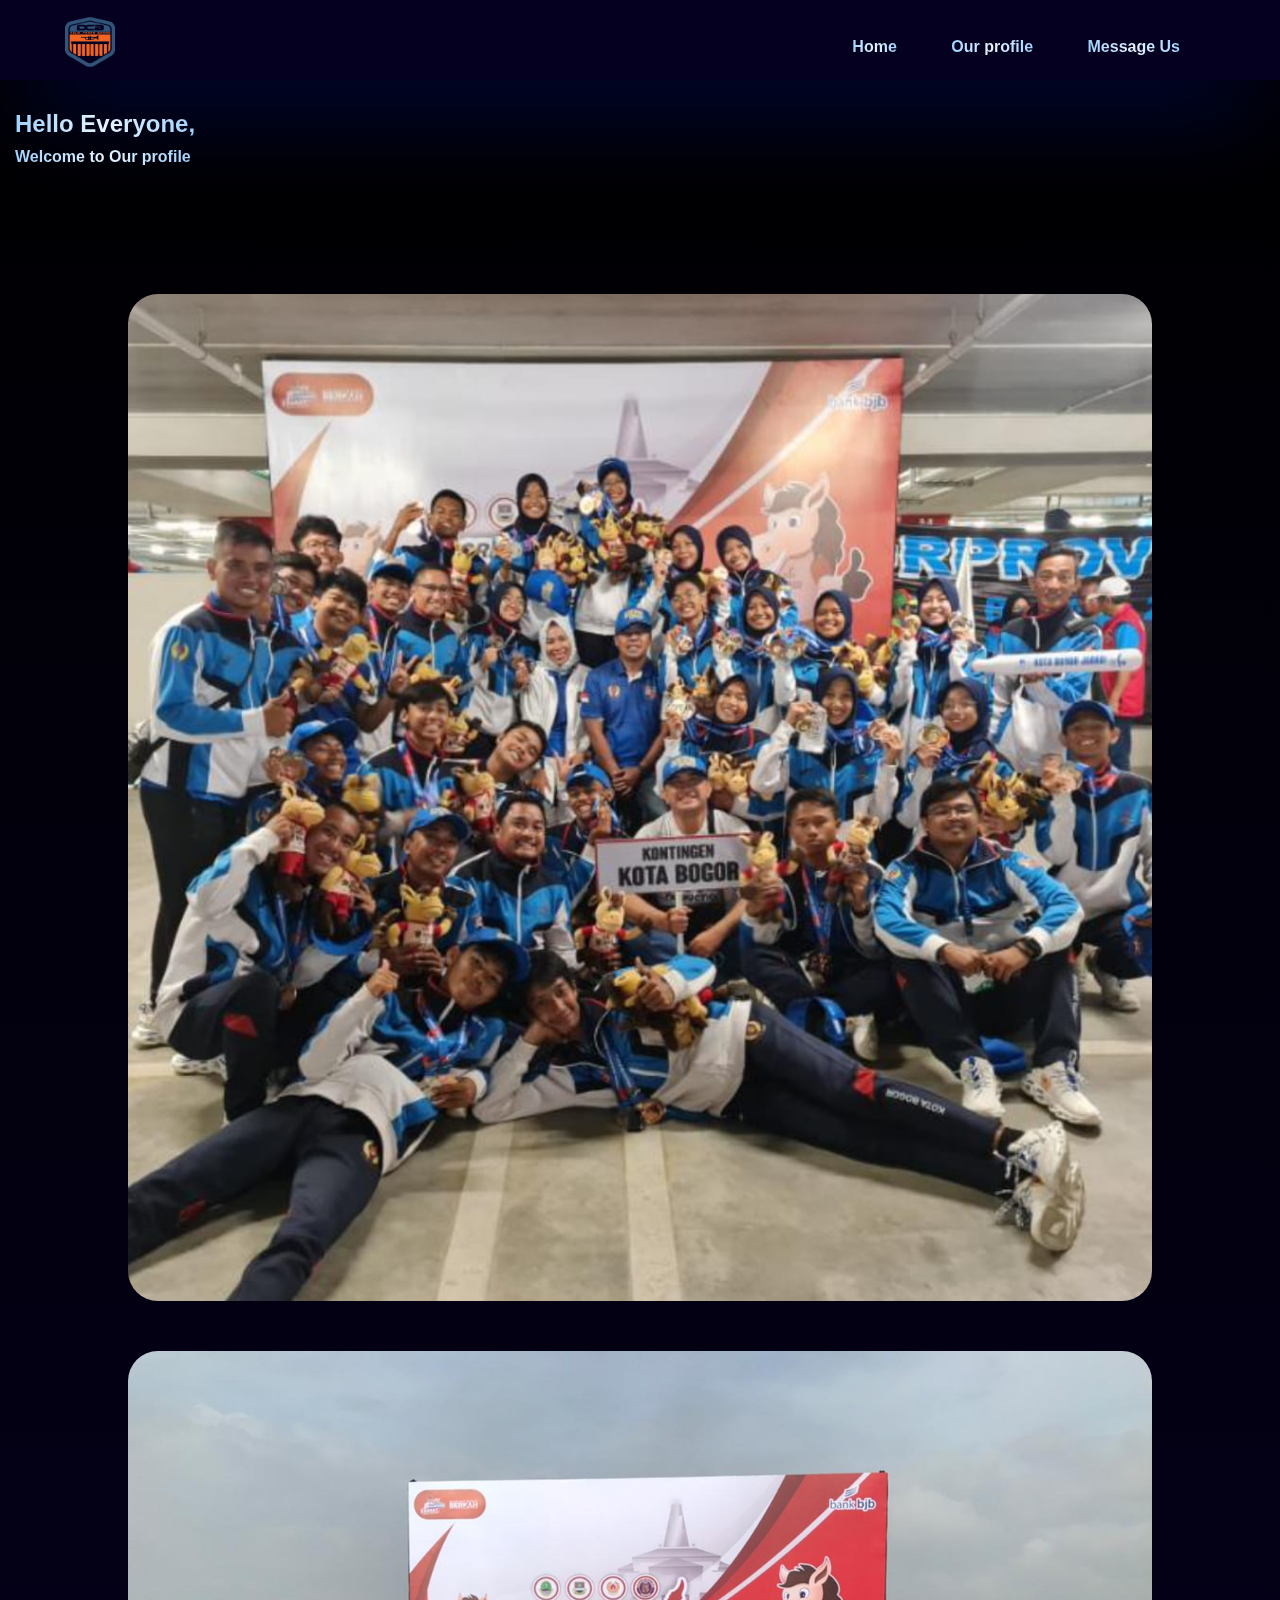
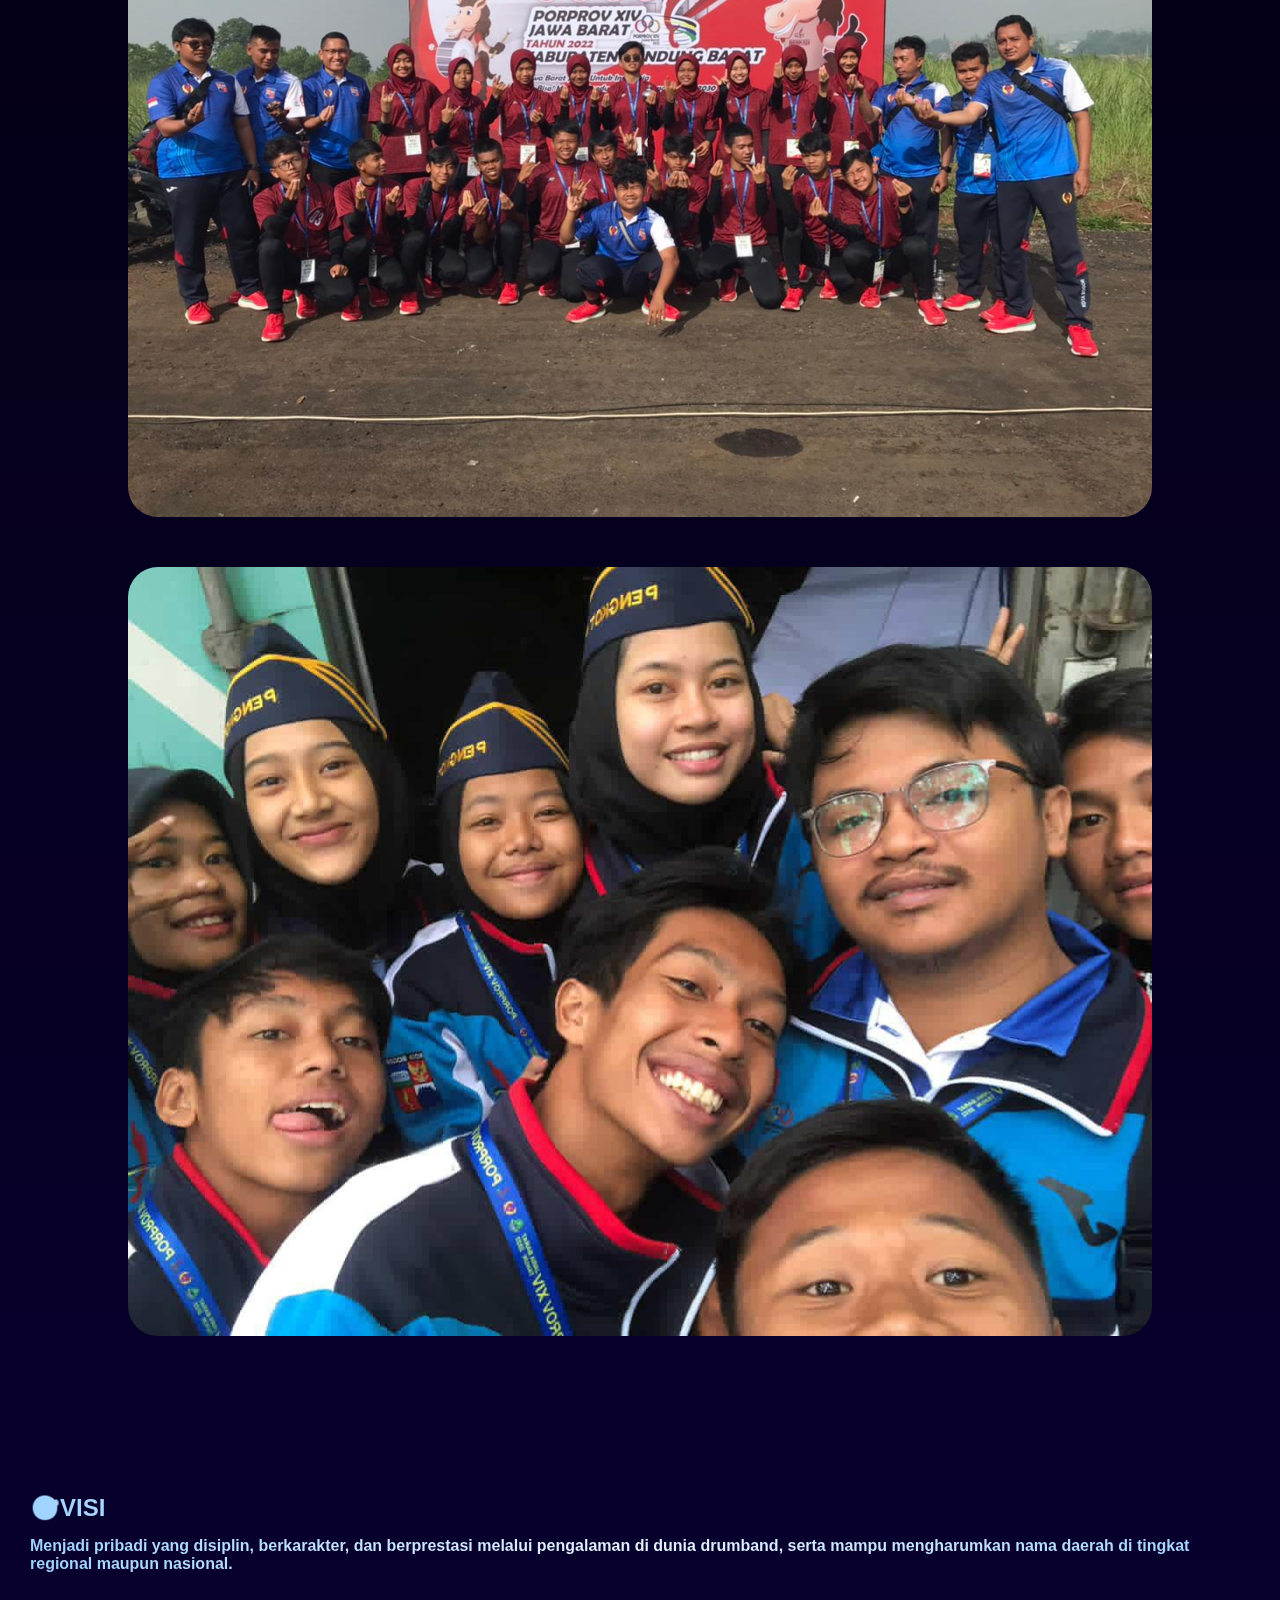
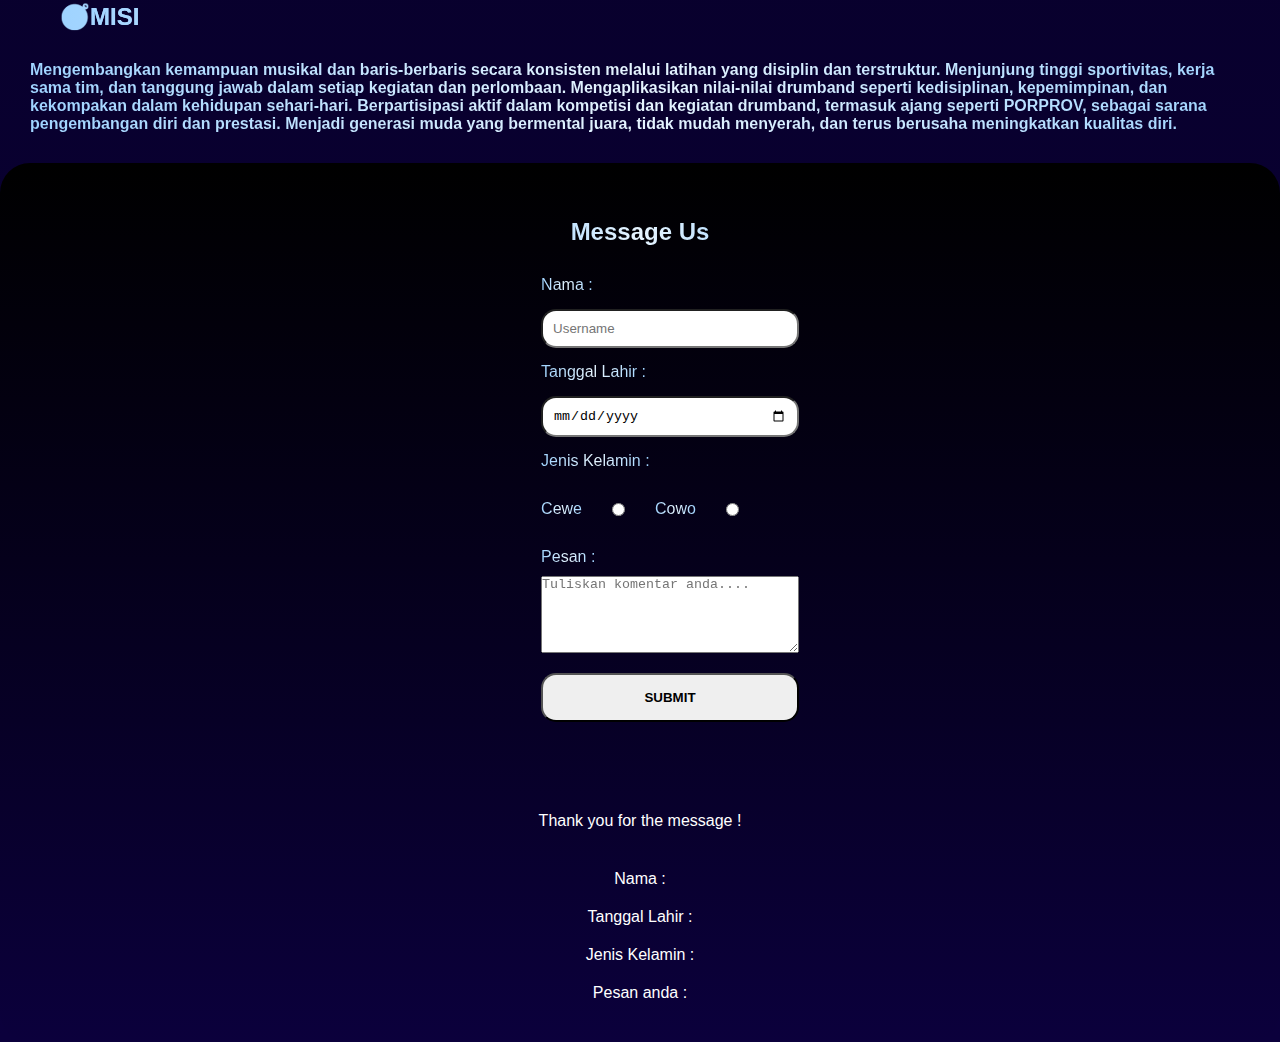
<file: profile.html>
<!DOCTYPE html>
<html lang="en">

<head>
    <meta charset="UTF-8">
    <meta name="viewport" content="width=device-width, initial-scale=1.0">
    <title>profile</title>
    <link rel="stylesheet" href="css/profile.css">
</head>

<body>
    <nav class="navigationbar">
        <div class="navbar">
            <div class="nav-brand">
                <img class="logo" src="assets/final logo dcb.png" alt="">
            </div>
            <div class="hamburger" id="hamburger">
                ☰
            </div>
            <ul class="nav-menu hidden" id="menubar">
                <li><a href="index.html" class="nav-a">Home</a></li>
                <li><a href="" class="nav-a">Our profile</a></li>
                <li><a href="#" class="nav-a" onclick="scrollToMessage()">Message Us</a></li>
            </ul>
        </div>
    </nav>
    <!-- navbar end -->
    <!-- content -->
    <section>
        <div class="container-konten">
            <div class="text-konten">
                <h2 class="h2-konten" id="hello">Hello Everyone,</h2>
                <p class="p-konten">Welcome to Our profile</p>
            </div>
        </div>
        <div class="container-gambar">
            <img src="assets/dcb 1.jpeg" alt="" class="gambar">
            <img src="assets/dcb 2.jpeg" alt="" class="gambar">
            <img src="assets/selfie dcb.jpeg" alt="" class="gambar">
        </div>
        <div class="misivisi">
            <h2 class="h2misivisi">🎯VISI</h2>
            <P>Menjadi pribadi yang disiplin, berkarakter, dan berprestasi melalui pengalaman di dunia drumband, serta
                mampu mengharumkan nama daerah di tingkat regional maupun nasional.</P>
            <h2 class="misivisi">🧭MISI</h2>
            <p>Mengembangkan kemampuan musikal dan baris-berbaris secara konsisten melalui latihan yang disiplin dan
                terstruktur.

                Menjunjung tinggi sportivitas, kerja sama tim, dan tanggung jawab dalam setiap kegiatan dan perlombaan.

                Mengaplikasikan nilai-nilai drumband seperti kedisiplinan, kepemimpinan, dan kekompakan dalam kehidupan
                sehari-hari.

                Berpartisipasi aktif dalam kompetisi dan kegiatan drumband, termasuk ajang seperti PORPROV, sebagai
                sarana pengembangan diri dan prestasi.

                Menjadi generasi muda yang bermental juara, tidak mudah menyerah, dan terus berusaha meningkatkan
                kualitas diri.</p>
        </div>
            <section>
        <form class="form">
            <div class="form-dalam">
                <div id="message-us" class="h2-message">
                    <h2>Message Us</h2>
                </div>
                <div class="isi-form">
                    <div class="form-row">
                        <label class="teks-form">Nama :</label>
                        <input class="input" id="nama" type="text" placeholder="Username">
                        <label class="teks-form">Tanggal Lahir :</label>
                        <input class="input" id="tanggal" type="date">
                        <label class="teks-form">Jenis Kelamin :</label>
                        <div class="radio-grup">
                            <input id="Cowo" type="radio" value="Cowo" name="jeniskelamin">
                            <label class="radiogrup-label" for="Cowo">Cowo</label>
                            <input id="Cewe" type="radio" value="Cewe" name="jeniskelamin">
                            <label class="radiogrup-label" for="Cewe">Cewe</label>
                        </div>
                        <label class="pesan">Pesan :</label>
                        <textarea id="pesan" class="textarea" rows="5" cols="30"
                            placeholder="Tuliskan komentar anda...."></textarea>
                        <button class="submit" id="buttonSubmit">SUBMIT</button>
                    </div>
                </div>
            </div>
            <div class="hasil-form">
                <label class="hasil-waktu">Thank you for the message !</label>
                <label class="hasil-sisanya" id="outputNama">Nama :</label>
                <label class="hasil-sisanya" id="outputTanggal">Tanggal Lahir :</Label>
                <label class="hasil-sisanya" id="outputGender">Jenis Kelamin :</label>
                <label class="hasil-sisanya" id="outputPesan">Pesan anda :</label>
            </div>
        </form>
    </section>
        <script src="js/profile.js"></script>
</body>

</html>
</file>
<file: css/profile.css>
@import url('https://fonts.googleapis.com/css2?family=Nunito+Sans:ital,opsz,wght@0,6..12,200..1000;1,6..12,200..1000&family=Playfair:ital,opsz,wght@0,5..1200,300..900;1,5..1200,300..900&display=swap');

* {
    margin: 0;
    padding: 0;
    text-decoration: 0;
    box-sizing: border-box;
}

body {
    font-family: "nunito", sans-serif;
    background: linear-gradient(to bottom, #000000, #0B003C);
    background-repeat: no-repeat;
    height: 100%;
}

.navigationbar {
    box-shadow: 1px 35px 100px -24px rgba(0, 27, 255, 0.5);
    background-color: #0b003c88;
}

.navbar {
    display: flex;
    justify-content: space-between;
    max-width: 1150px;
    margin: auto;
    align-items: center;
    height: 80px;
    padding-bottom: 20px;
}

.logo {
    width: 50px;
    max-width: auto;
    margin-top: 30px;
}

.nav-brand {
    font-size: 30px;
    font-weight: 600;
}

.nav-menu li {
    display: inline-block;
    margin-right: 20px;
    margin-top: 30px;
}


.hamburger {
    display: none;
    font-size: 28px;
    cursor: pointer;
}

.nav-a {
    display: block;
    font-family: "nunito", sans-serif;
    font-weight: bold;
    margin: 10px 15px 0;
    background: linear-gradient(90deg, #9fd3ff, #e6f4ff, #9fd3ff);
    -webkit-background-clip: text;
    -webkit-text-fill-color: transparent;
}

.nav-a::after {
    content: "";
    display: block;
    border-bottom: 2px solid white;
    padding-bottom: 4px;
    transition: 0.3s linear;
    transform: scaleX(0);
}

.nav-a:hover::after {
    transform: scaleX(0.5);
}


.container-konten {
    display: flex;
    align-items: flex-start;
    margin-top: 20px;
    margin-left: 0;
    padding: 0 15px;
}

.text-konten {
    display: block;
    align-items: flex-start;
    background: linear-gradient(90deg, #9fd3ff, #e6f4ff, #9fd3ff);
    -webkit-background-clip: text;
    -webkit-text-fill-color: transparent;
    font-weight: bold;
    margin-top: 10px;
}

.h2-konten {
    margin-bottom: 10px;
}

.p-konten {
    margin: 0;
    font-size: 16px;
}

.container-gambar {
    display: flex;
    flex-direction: column;
    gap: 50px;
    padding: 10%;
}

.gambar {
    border-radius: 30px;
    width: 100%;
    height: 50%;
}

.hamburger {
    display: none;
    font-size: 28px;
}

.misivisi {
    display: block;
    align-items: flex-start;
    background: linear-gradient(90deg, #9fd3ff, #e6f4ff, #9fd3ff);
    -webkit-background-clip: text;
    -webkit-text-fill-color: transparent;
    font-weight: bold;
    margin-top: 10px;
    margin: 30px;
}

.h2misivisi{
    margin-bottom: 15px;
}

.form {
    display: flex;
    background: linear-gradient(to bottom, #000000, #0B003C);
    border-radius: 30px;
    align-items: center;
    justify-content: space-around;
    flex-direction: row;
}


.form-dalam {
    padding: 35px;
}

.h2-message {
    text-align: center;
    margin-bottom: 15px;
    margin-top: 20px;
    background: linear-gradient(90deg, #9fd3ff, #e6f4ff, #9fd3ff);
    -webkit-background-clip: text;
    -webkit-text-fill-color: transparent;
}

.isi-form {
    padding-top: 20px;
    padding: 15px;
    display: flex;
    flex-direction: column;
    gap: 15px;
}

.form-row {
    display: flex;
    align-items: baseline;
    flex-direction: column;
    gap: 0;
}

.teks-form {
    background: linear-gradient(90deg, #9fd3ff, #e6f4ff, #9fd3ff);
    -webkit-background-clip: text;
    -webkit-text-fill-color: transparent;
}

.radiogrup-label {
    display: flex;
    background: linear-gradient(90deg, #9fd3ff, #e6f4ff, #9fd3ff);
    -webkit-background-clip: text;
    -webkit-text-fill-color: transparent;
    align-items: center;
}

.radio-grup {
    display: flex;
    gap: 30px;
    align-items: center;
    flex-direction: row-reverse;
}


.input {
    width: 100%;
    margin: 15px;
    padding: 10px;
    border-radius: 15px;
    backdrop-filter: blur(10px);
}

.pesan {
    background: linear-gradient(90deg, #9fd3ff, #e6f4ff, #9fd3ff);
    -webkit-background-clip: text;
    -webkit-text-fill-color: transparent;
    margin-bottom: 10px;
}

.textarea {
    backdrop-filter: blur(10px);
    width: 100%;
    max-width: 100%;
}


.submit {
    width: 100%;
    max-width: 100%;
    margin: 20px;
    padding: 15px;
    border-radius: 15px;
    font-weight: bold;
}

.hasil-form {
    width: 100%;
    max-width: 100%;
    padding: 20px;
    color: white;
    border-radius: 30px;
    display: flex;
    flex-direction: column;
    align-content: center;
    justify-content: center;
    align-items: center;
}

.hasil-waktu {
    padding-bottom: 40px;
}

.hasil-sisanya {
    padding-bottom: 20px;
    text-decoration: 0;
}


/* mobile */


@media (max-width: 768px) {
    .hidden {
        display: none;
    }

    .hamburger {
        display: flex;
        align-items: center;
        color: white;
        width: 40px;
    }


    .nav-brand {
        margin-left: 20px;
        font-size: 30px;
        font-weight: 600;
    }

    .nav-menu {
        flex-direction: column;
        width: 100%;
        margin-top: 15px;
        text-align: center;
    }
}

.form {
    display: flex;
    flex-direction: column;
    background: linear-gradient(to bottom, #000000, #0B003C);
    border-radius: 30px;
    align-items: center;
    justify-content: space-around;
}

.hasil-form {
    width: 100%;
    max-width: 100%;
    padding: 20px;
    color: white;
    border-radius: 30px;
    display: flex;
    flex-direction: column;
    align-content: center;
    justify-content: center;
    align-items: center;
}

.radio-grup {
    display: flex;
    gap: 30px;
    align-items: center;
    flex-direction: row-reverse;
    margin: 30px;
}

.radio-grup {
    display: flex;
    gap: 30px;
    align-items: center;
    flex-direction: row-reverse;
    margin: 30px;
}
</file>
